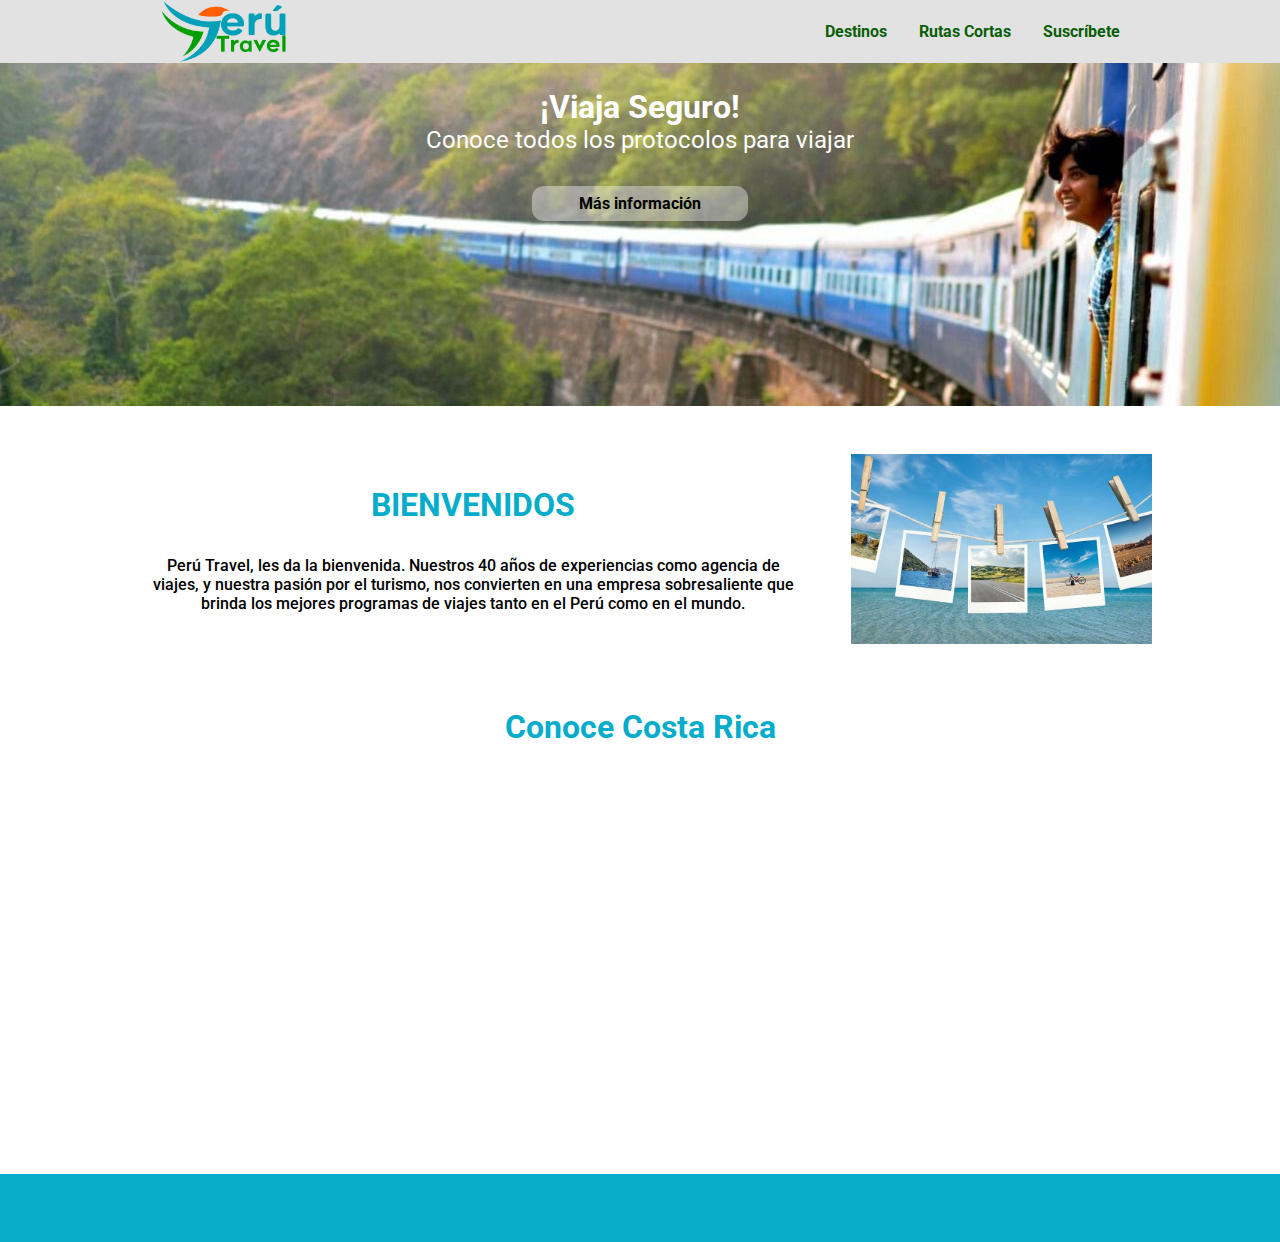
<file: index.html>
<!DOCTYPE html>
<html lang="es">
<head>
    <meta charset="UTF-8">
    <meta http-equiv="X-UA-Compatible" content="IE=edge">
    <meta name="viewport" content="width=device-width, initial-scale=1.0">
    
    <title>Peru Travel</title>

    <link rel="preconnect" href="https://fonts.googleapis.com">
    <link rel="preconnect" href="https://fonts.gstatic.com" crossorigin>
    <link href="https://fonts.googleapis.com/css2?family=Roboto:wght@400;700&display=swap" rel="stylesheet">
    <link rel="stylesheet" href="https://pro.fontawesome.com/releases/v5.10.0/css/all.css" integrity="sha384-AYmEC3Yw5cVb3ZcuHtOA93w35dYTsvhLPVnYs9eStHfGJvOvKxVfELGroGkvsg+p" crossorigin="anonymous"/>
    
    <link href="https://cdn.jsdelivr.net/npm/bootstrap@5.1.3/dist/css/bootstrap.min.css" rel="stylesheet" integrity="sha384-1BmE4kWBq78iYhFldvKuhfTAU6auU8tT94WrHftjDbrCEXSU1oBoqyl2QvZ6jIW3" crossorigin="anonymous">
    <script src="https://cdn.jsdelivr.net/npm/bootstrap@5.1.3/dist/js/bootstrap.bundle.min.js" integrity="sha384-ka7Sk0Gln4gmtz2MlQnikT1wXgYsOg+OMhuP+IlRH9sENBO0LRn5q+8nbTov4+1p" crossorigin="anonymous"></script>

    <link rel="stylesheet" href="./CSS/index.css">

<meta name="title" content="Peru Travel">
<meta name="description" content="El viaje que tanto sueñas ármalo aquí, tenemos los mejores programas de viajes. ¡Descubre todo lo bueno que el Perú tiene para ofrecerte y comienza a planear tu viaje!">


<meta property="og:type" content="website">
<meta property="og:url" content="https://astrid-pizarro-diaz.000webhostapp.com/PERU%20TRAVEL/index.html">
<meta property="og:title" content="Peru Travel">
<meta property="og:description" content="El viaje que tanto sueñas ármalo aquí, tenemos los mejores programas de viajes. ¡Descubre todo lo bueno que el Perú tiene para ofrecerte y comienza a planear tu viaje!">
<meta property="og:image" content="https://astrid-pizarro-diaz.000webhostapp.com/PERU%20TRAVEL/index.html/img/Portada.png">


<meta property="twitter:card" content="summary_large_image">
<meta property="twitter:url" content="https://astrid-pizarro-diaz.000webhostapp.com/PERU%20TRAVEL/index.html">
<meta property="twitter:title" content="Peru Travel">
<meta property="twitter:description" content="El viaje que tanto sueñas ármalo aquí, tenemos los mejores programas de viajes. ¡Descubre todo lo bueno que el Perú tiene para ofrecerte y comienza a planear tu viaje!">
<meta property="twitter:image" content="https://astrid-pizarro-diaz.000webhostapp.com/PERU%20TRAVEL/index.html/img/Portada.png">




</head>

<body class="body">

    <header class="header">

        <nav class="header-nav">

            <a href="./index.html" class="header-nav__container-logo">
                <img src="./img/logo viaje.png" alt="logo de Peru Travel" class="header-nav__img">
            </a>

            <ul class="header-nav__link-list">
                <li class="header-nav__link-item"><a href="./destinos.html" class="header-nav__link">Destinos</a></li>
                <li class="header-nav__link-item"><a href="./rutascortas.html" class="header-nav__link">Rutas Cortas</a></li>
                <li class="header-nav__link-item"><a href="./suscribete.html" class="header-nav__link">Suscríbete</a></li>
            </ul>

        </nav>
    </header>

<main class="main">

    <section class="main-banner">
        <h2 class="main-banner__title">¡Viaja Seguro!</h2>
        <p class="main-banner__text">Conoce todos los protocolos para viajar</p>
        <a href="#" class="main-banner__link">Más información</a>
    </section>

    <article class="trip">
        <div class="trip__info">
            <h3 class="trip__title">BIENVENIDOS</h3>
            <p class="trip__text">Perú Travel, les da la bienvenida. Nuestros 40 años de experiencias como agencia de viajes, y nuestra pasión por el turismo, nos convierten en una empresa sobresaliente que brinda los mejores programas de viajes tanto en el Perú como en el mundo.</p>
        </div>
        <div class="trip__photo">
            <div class="trip__container-img">
                <img src="./img/foto 3.jpg" alt="Foto de viaje"
                class="trip__img">
            </div>
        </div>
    </article>

    <article class="main-article">
        <header class="article-header">
        <h3 class="article-header__title">Conoce Costa Rica</h3>
        </header>
        <section class="article-body-iframe">
            <iframe width="560" height="315" src="https://www.youtube.com/embed/lFrd-wiSIwM" title="YouTube video player"
            frameborder="0" allow="accelerometer; autoplay; clipboard-write; encrypted-media; gyroscope; picture-in-picture" allowfullscreen
            class="article-body-iframe__iframe"></iframe>
    </article>

</main>

<footer class="footer">
        <ul class="footer__contact">
            <li class="footer__contact-item">
                <a href="https://www.facebook.com" target="_blank" class="footer__link">
                    <i class="fab fa-facebook-square"></i></a>
            </li>
            <li class="footer__contact-item">
                <a href="https://www.instagram.com/" target="_blank" class="footer__link">
                    <i class="fab fa-instagram"></i></a>
            </li>
            <li class="footer__contact-item">
                <a href="https://www.youtube.com/" target="_blank" class="footer__link">
                    <i class="fab fa-youtube"></i></a>
            </li>
        </ul>
</footer>



</body>
</html>
</file>
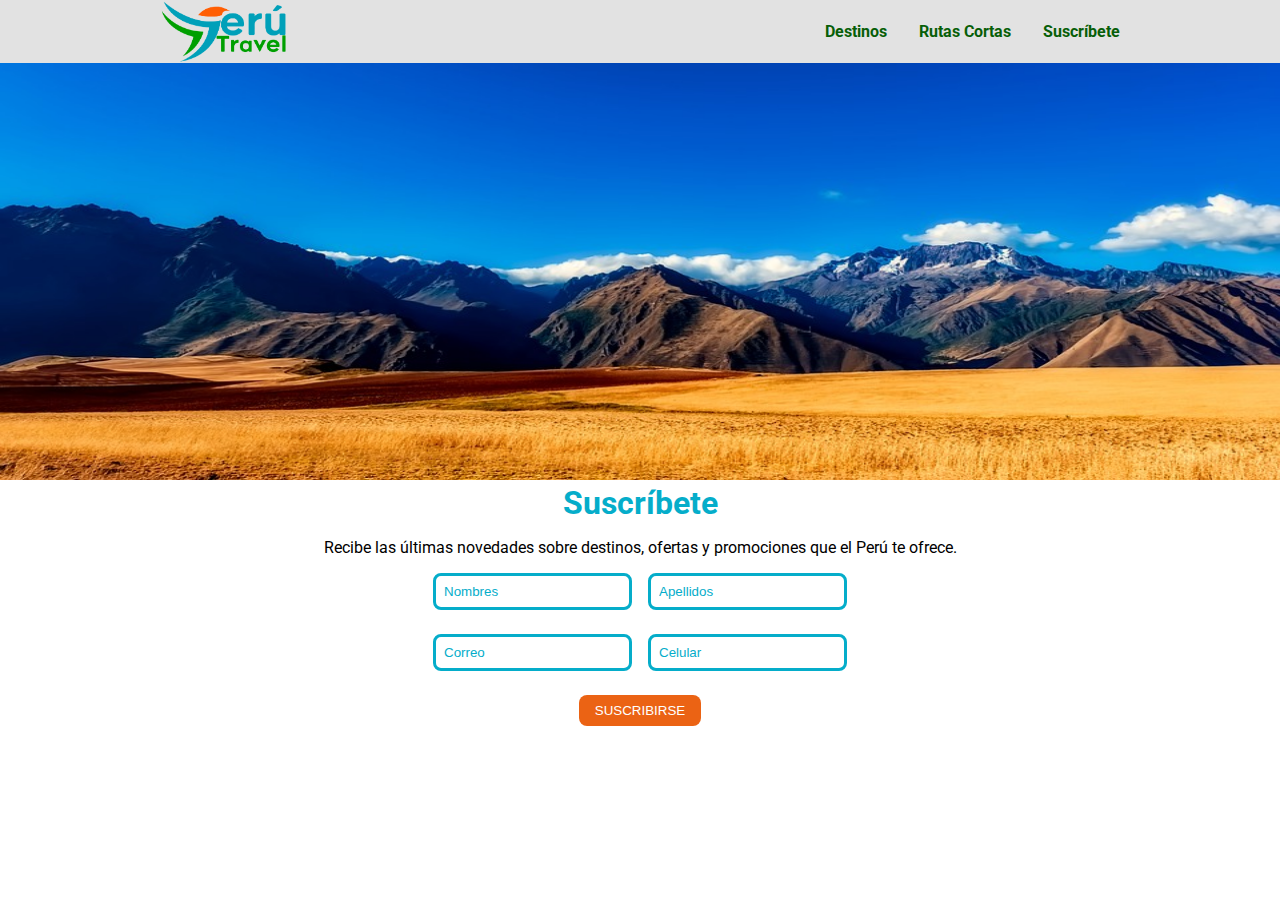
<file: suscribete.html>
<!DOCTYPE html>
<html lang="es">
<head>
    <meta charset="UTF-8">
    <meta http-equiv="X-UA-Compatible" content="IE=edge">
    <meta name="viewport" content="width=device-width, initial-scale=1.0">
    <title>Suscríbete</title>

    <link rel="preconnect" href="https://fonts.googleapis.com">
    <link rel="preconnect" href="https://fonts.gstatic.com" crossorigin>
    <link href="https://fonts.googleapis.com/css2?family=Roboto:wght@400;700&display=swap" rel="stylesheet">
    <link rel="stylesheet" href="https://pro.fontawesome.com/releases/v5.10.0/css/all.css" integrity="sha384-AYmEC3Yw5cVb3ZcuHtOA93w35dYTsvhLPVnYs9eStHfGJvOvKxVfELGroGkvsg+p" crossorigin="anonymous"/>
    
    <link href="https://cdn.jsdelivr.net/npm/bootstrap@5.1.3/dist/css/bootstrap.min.css" rel="stylesheet" integrity="sha384-1BmE4kWBq78iYhFldvKuhfTAU6auU8tT94WrHftjDbrCEXSU1oBoqyl2QvZ6jIW3" crossorigin="anonymous">
    <script src="https://cdn.jsdelivr.net/npm/bootstrap@5.1.3/dist/js/bootstrap.bundle.min.js" integrity="sha384-ka7Sk0Gln4gmtz2MlQnikT1wXgYsOg+OMhuP+IlRH9sENBO0LRn5q+8nbTov4+1p" crossorigin="anonymous"></script>

    <link rel="stylesheet" href="./CSS/index.css">

</head>

<body class="body">

    <header class="header">
        <nav class="header-nav">
            <a href="./index.html" class="header-nav__container-logo">
                <img src="./img/logo viaje.png" alt="logo de Peru Travel" class="header-nav__img">
            </a>
            <ul class="header-nav__link-list">
                <li class="header-nav__link-item"><a href="./destinos.html" class="header-nav__link">Destinos</a></li>
                <li class="header-nav__link-item"><a href="./rutascortas.html" class="header-nav__link">Rutas Cortas</a></li>
                <li class="header-nav__link-item"><a href="./suscribete.html" class="header-nav__link">Suscríbete</a></li>
            </ul>
        </nav>
    </header>

<main class="main-signup">

<section class="main-header">
    <img src="./img/foto 5.png" alt="Foto de Montañas" class="main-header__img">
    <h2 class="main-header__title">Suscríbete</h2>
    <p class="main-header__text">Recibe las últimas novedades sobre destinos, ofertas y promociones que el Perú te ofrece.</p>
</section>

<section class="main-form">
    <form action="#" class="main-form__form">
        <div class="main-form__container-input">
            <input type="text" name="name" placeholder="Nombres" class="main-form__input" />
            <input type="text" name="lastname" placeholder="Apellidos" class="main-form__input" />
        </div>
        <div class="main-form__container-input">
            <input type="text" name="mail" placeholder="Correo" class="main-form__input" />
            <input type="number" name="phone" placeholder="Celular" class="main-form__input" />
        </div>
        <button class="main-form__button">SUSCRIBIRSE</button>
    </form>
</section>
</main>


    
</body>
</html>
</file>
<file: CSS/index.css>
.body{
    font-family: 'Roboto', sans-serif;
    margin: 0;
}

.header{
    background-color: rgb(226, 226, 226);
    max-height: 4.5rem;
    position: fixed;
    top: 0;
    width: 100%;
    max-height: 5rem;
}

.header-nav{
    display: flex;
    justify-content: space-between;
    max-width: 1024px;
    margin: 0 auto;
}

.header-nav__container-logo{
    display: flex;
    width: 8rem;
    margin: 0 2rem;
}

.header-nav__img{
    width: 100%;
}

.header-nav__link-list{
    display: flex;
    align-items: center;
    gap: 2rem;
    margin: 0 2rem;
    padding: 0;
}

.header-nav__link-item{
    list-style: none;
}

.header-nav__link {
    text-decoration: none;
    color: rgb(7, 94, 7);
    font-weight: 700;
}

.header-nav__link:hover {
color: rgb(13, 163, 13);
}

.main{
    padding: 3.5rem 0 1rem 0;
}

.main_title{
    color: #05adca;
    text-align: center;
}

.main-banner{
    width: 100%;
    height: 350px;
    background-image: url(../img/foto\ 4.jpg);
    background-position: center;
    background-size: cover;
}

.main-banner__title {
    text-align: center;
    padding-top: 32px;
    margin: 0;
    font-size: 32px;
    color: white;
}

.main-banner__text {
    text-align: center;
    color: white;
    font-size: 24px;
    margin: 0;
    padding-bottom: 32px;
}

.main-banner__link{
    display: block;
    background-color: rgba(255, 255, 255, 0.4);
    color: black;
    font-weight: 700;
    padding: 8px;
    text-align: center;
    text-decoration: none;
    max-width: 200px;
    margin: auto;
    border-radius: 12px;
}

.trip,
.main-article{
    display: flex;
    flex-direction: column;
    gap: 2rem;
    text-align: center;
    margin: auto;
    padding: 0 1rem;
    max-width: 1024px;
}

.trip__info,
.article-header{
    padding: 1rem 0;
}

.trip__title {
    color: #05adca;
    font-size: 2rem;
}

.trip__text{
    font-weight: 500;
    margin: 0 1rem 0 1rem;
}

.trip__photo{
    padding: 1rem 0;
}

.trip__container-img {
    display: flex;
    max-width: 60rem;
    margin: auto;
}

.trip__img{
    width: 100%;
}

.article-body-iframe{
    width: 100%;
}

.article-body-iframe__iframe{
    width: 100%;
    height: 360px;
}

.article-header__title{
    color: #05adca;
    font-size: 2rem;
    margin: 0;
}

.footer{
    width: 100%;
    background-color:#05adca;
    display: flex;
    flex-direction: column;
}

.footer__contact{
    list-style: none;
    display: flex;
    justify-content: center;
    align-items: center;
}

.footer__link{
    display: inline-block;
    color: #ffff;
    font-size: 2rem;
    margin: 1rem;
    transition: all 0.5s;
}

.footer__link:hover{
    color: #eb6314;
    transform: scale(1.5);
}

/* suscribete encabezado*/

.main-header{
    text-align: center;
    justify-content: center;
}

.main-header__img{
    width: 100%;
}

.main-header__title{
    color: #05adca;
    font-size: 2rem;
    margin: 0;
}

.main-header__text{
    padding: 0 2rem;
}

/* formulario */

.main-form{
    display: flex;
    flex-direction: column;
    padding: 2rem;
    gap: 1rem;
}

.main-form__form{
    display: flex;
    flex-direction: column;
    gap: 1.5rem;
}

.main-form__container-input{
    display: flex;
    flex-direction: column;
    gap: 1rem;
}

.main-form__input{
    background-color: transparent;
    color: #05adca;
    border-radius: 0.5rem;
    padding: 0.5rem;
    border: 0.2rem solid #05adca;
    outline: none;
    transition: all 0.5s;
}

.main-form__input::placeholder{
    color: #05adca;
}

.main-form__input:focus{
    border: 0.2rem solid rgb(13, 163, 13);
}

.main-form__button{
    display: block;
    text-decoration: none;
    background-color: #eb6314;
    font: 700;
    color: #ffff;
    border: none;
    box-sizing: border-box;
    border-radius: 0.5rem;
    padding: 0.5rem 1rem;
    transition: all 0.5s;
    align-self: center;
}

.main-form__button:hover{
    filter: brightness(150%);
    /* transform: scale(1.5); */
}

/* Pagina Destinos */
.main_title{
    margin: auto;
    padding: 2rem 0 1rem 0;
}

@media (min-width: 854px) {
    .trip {
        flex-direction: row;
        padding: 2rem 0;
    }

    .main-header__img{
        width: 100%;
        height: 30rem;
    }

    .article-body-iframe__iframe{
        max-width: 640px;
        max-height: 360px;
        margin: auto;
    }

    .main-form{
        max-width: 1024px;
        margin: auto;
        padding: 0;
    }

    .main-form__container-input{
        display: flex;
        flex-direction: row;
        justify-content: center;


    }

}
</file>
